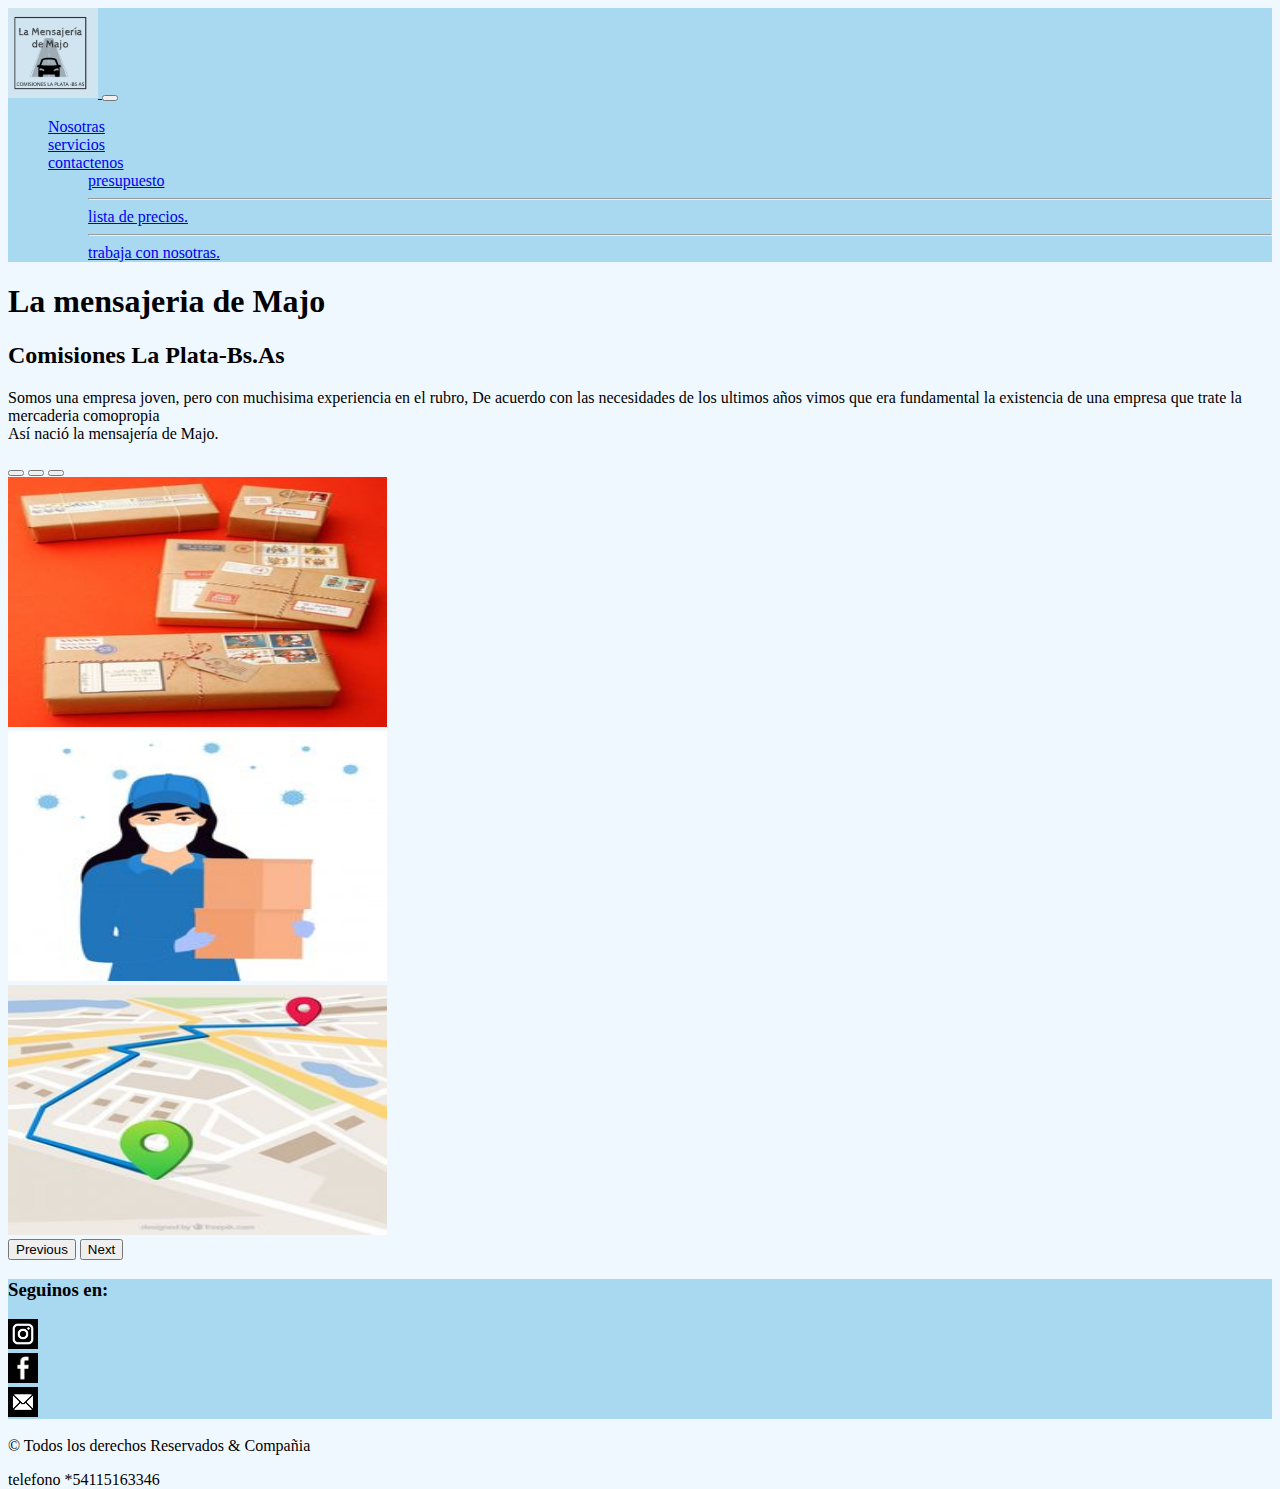
<file: index.html>
<!DOCTYPE html>
<html lang="en">
<head>
    <meta charset="UTF-8">
    <meta http-equiv="X-UA-Compatible" content="IE=edge">
    <meta name="viewport" content="width=device-width, initial-scale=1.0">
  
<!-- CSS only -->
<link href="https://cdn.jsdelivr.net/npm/bootstrap@5.2.0/dist/css/bootstrap.min.css" rel="stylesheet" integrity="sha384-gH2yIJqKdNHPEq0n4Mqa/HGKIhSkIHeL5AyhkYV8i59U5AR6csBvApHHNl/vI1Bx" crossorigin="anonymous">

<link rel="stylesheet" href="css/main.css">
    <title>boostrap
    </title>
</head>
<body>
   <header class="container">
    <div class="row">
        <nav class="navbar navbar-expand-lg bg-fondo col-12">
            <div class="container-fluid">
              <a class="navbar-brand col-6" href="#">
                <img src="imagenes/mensajeriademajo.jpg" alt="" class="majo">
              </a>
              <button class="navbar-toggler" type="button" data-bs-toggle="collapse" data-bs-target="#navbarSupportedContent" aria-controls="navbarSupportedContent" aria-expanded="false" aria-label="Toggle navigation">
                <span class="navbar-toggler-icon"></span>
              </button>
              <div class="collapse navbar-collapse" id="navbarSupportedContent">
                <ul class="navbar-nav me-auto mb-2 mb-lg-0 col-6">
                  <li class="nav-item">
                    <a class="nav-link active" aria-current="page" href="index.html">Nosotras</a>
                  </li>
                  <li class="nav-item">
                    <a class="nav-link" href="servicios.html">servicios</a>
                  </li>
                  <li class="nav-item dropdown">
                    <a class="nav-link dropdown-toggle" href="presupuesto.html" role="button" data-bs-toggle="dropdown" aria-expanded="false">
                      contactenos
                    </a>
                    <ul class="dropdown-menu">
                      <li><a class="dropdown-item" href="presupuesto.html">presupuesto</a></li>
                      <li>
                        <hr class="dropdown-divider"></li>
                      <li><a class="dropdown-item" href="listaprecios.html">lista de precios. </a></li>
                      <li>
                        <hr class="dropdown-divider"></li>
                      <li><a class="dropdown-item" href="trabaja.html"> trabaja con nosotras.</a>
                    </li>
                    </ul>
                  </li>
                 
                </ul>
              
              </div>
            </div>
          </nav>
        </ul>
      </nav>
    </div>
   </header>
   <main class="container">
    <div class="row">
        <h1 class="col-12"> La mensajeria de Majo</h1>
        <h2 class="col-12"> Comisiones La Plata-Bs.As</h2>
        <p class="col-6">Somos una empresa joven, pero con muchisima experiencia en el rubro,
            De acuerdo con las necesidades de los ultimos años vimos que era fundamental la existencia de una empresa que trate la mercaderia comopropia 
            <br>
            Así nació la mensajería de Majo.</p>
        <div id="carouselExampleIndicators" class="carousel slide col-6" data-bs-ride="true">
            <div class="carousel-indicators">
              <button type="button" data-bs-target="#carouselExampleIndicators" data-bs-slide-to="0" class="active" aria-current="true" aria-label="Slide 1"></button>
              <button type="button" data-bs-target="#carouselExampleIndicators" data-bs-slide-to="1" aria-label="Slide 2"></button>
              <button type="button" data-bs-target="#carouselExampleIndicators" data-bs-slide-to="2" aria-label="Slide 3"></button>
            </div>
            <div class="carousel-inner">
              <div class="carousel-item active">
                <img src="imagenes/paquetesenvio.jpg" class="d-block w-100 foto" alt="...">
              </div>
              <div class="carousel-item">
                <img src="imagenes/mujermensajeria.jpg" class="d-block w-100 foto" alt="...">
              </div>
              <div class="carousel-item">
                <img src="imagenes/mensajeria1.jpg" class="d-block w-100 foto" alt="...">
              </div>
            </div>
            <button class="carousel-control-prev" type="button" data-bs-target="#carouselExampleIndicators" data-bs-slide="prev">
              <span class="carousel-control-prev-icon" aria-hidden="true"></span>
              <span class="visually-hidden">Previous</span>
            </button>
            <button class="carousel-control-next" type="button" data-bs-target="#carouselExampleIndicators" data-bs-slide="next">
              <span class="carousel-control-next-icon" aria-hidden="true"></span>
              <span class="visually-hidden">Next</span>
            </button>
          </div>
    </div>
   </main>
   <footer class=" container footerPleno">
    <div class=" row divredes">
        <h3 class="col-12"> Seguinos en:</h3>
        <ul class=" col-12 liconos">
            <li class="col-3">
                <a href="https://www.instagram.com/lamensajeriademajo/" target="_blank">
                    <img src="iconos/instagramnegro.jpg" alt="instragram" class="iconos">
                </a>
            </li>
            <li class="col-3" >
                <img src="iconos/facebooknegro.jpg" alt="facebook"class="iconos">
            </li>
            <li class="col-3">
                <img src="iconos/mailne.jpg" alt="mail"class="iconos">
            </li>
        </ul>
    </div>
    <p class=" col-6 pfooter">&copy; Todos los derechos Reservados  &amp; Compañia</p>
    <p class=" col-6 pfooter"> telefono *54115163346</p>

</footer>
  <!-- JavaScript Bundle with Popper -->
<script src="https://cdn.jsdelivr.net/npm/bootstrap@5.2.0/dist/js/bootstrap.bundle.min.js" integrity="sha384-A3rJD856KowSb7dwlZdYEkO39Gagi7vIsF0jrRAoQmDKKtQBHUuLZ9AsSv4jD4Xa" crossorigin="anonymous"></script>  
</body>
</html>
</file>
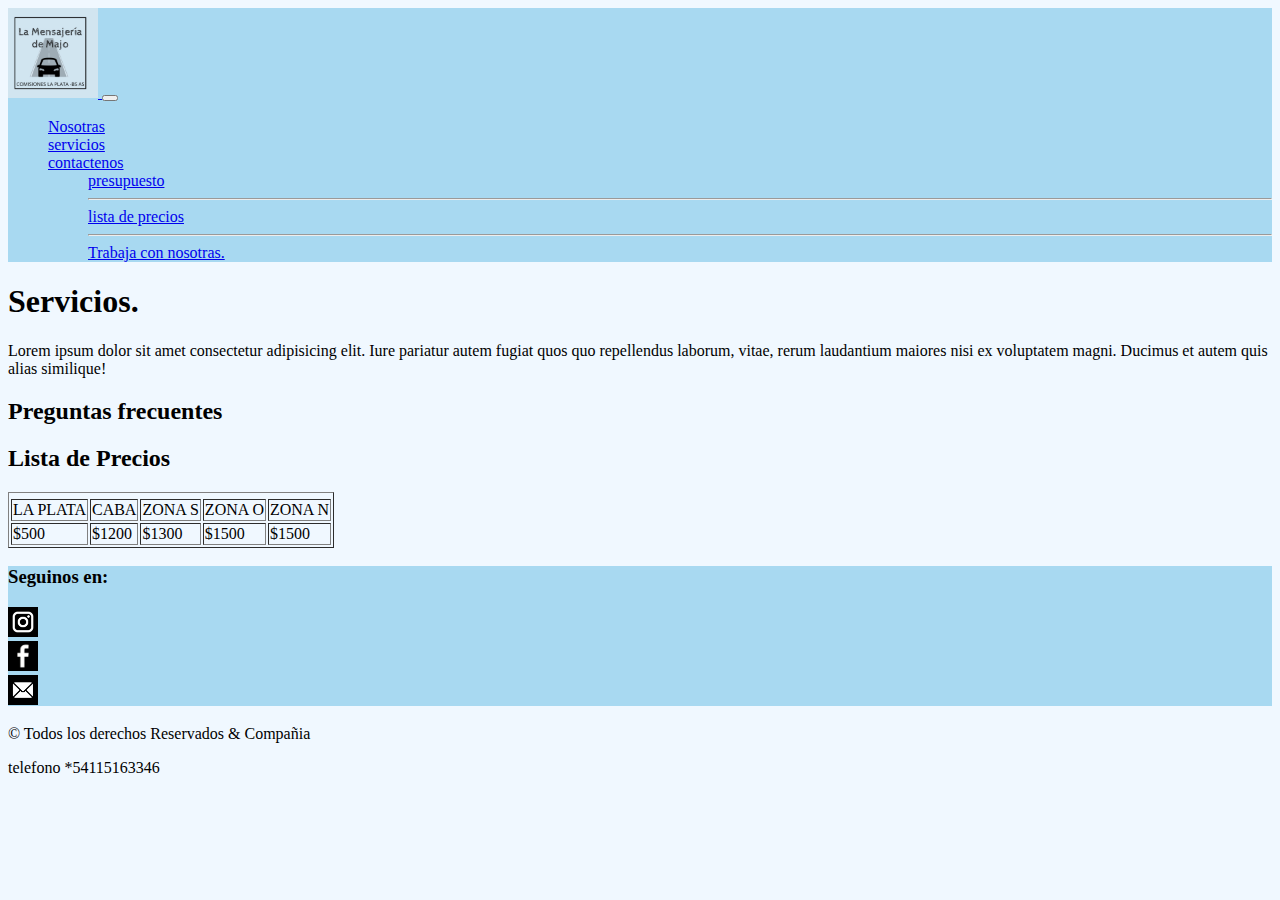
<file: listaprecios.html>
<!DOCTYPE html>
<html lang="es">
<head>
    <meta charset="UTF-8">
    <meta http-equiv="X-UA-Compatible" content="IE=edge">
    <meta name="viewport" content="width=device-width, initial-scale=1.0">
  
<!-- CSS only -->
<link href="https://cdn.jsdelivr.net/npm/bootstrap@5.2.0/dist/css/bootstrap.min.css" rel="stylesheet" integrity="sha384-gH2yIJqKdNHPEq0n4Mqa/HGKIhSkIHeL5AyhkYV8i59U5AR6csBvApHHNl/vI1Bx" crossorigin="anonymous">

<link rel="stylesheet" href="css/servicios.css">
    <title>boostrap
    </title>
</head>
<body>
   <header class="container">
    <div class="row">
        <nav class="navbar navbar-expand-lg bg-fondo col-12 ">
            <div class="container-fluid">
              <a class="navbar-brand col-6" href="#">
                <img src="imagenes/mensajeriademajo.jpg" alt="" class="majo">
              </a>
              <button class="navbar-toggler" type="button" data-bs-toggle="collapse" data-bs-target="#navbarSupportedContent" aria-controls="navbarSupportedContent" aria-expanded="false" aria-label="Toggle navigation">
                <span class="navbar-toggler-icon"></span>
              </button>
              <div class="collapse navbar-collapse" id="navbarSupportedContent">
                <ul class="navbar-nav me-auto mb-2 mb-lg-0 col-6 ">
                  <li class="nav-item barra">
                    <a class="nav-link active" aria-current="page" href="index.html">Nosotras</a>
                  </li>
                  <li class="nav-item barra">
                    <a class="nav-link" href="servicios.html">servicios</a>
                  </li>
                  <li class="nav-item dropdown barra">
                    <a class="nav-link dropdown-toggle" href="#" role="button" data-bs-toggle="dropdown" aria-expanded="false">
                      contactenos
                    </a>
                    <ul class="dropdown-menu">
                      <li><a class="dropdown-item" href="presupuesto.html">presupuesto</a></li>
                      <li>
                        <hr class="dropdown-divider"></li>
                      <li>
                        <a class="dropdown-item" href="listaprecios.html">lista de precios </a></li>
                      <li>
                        <hr class="dropdown-divider"></li>
                      <li><a class="dropdown-item" href="trabaja.html"> Trabaja con nosotras.</a></li>
                    </ul>
                  </li>
                 
                </ul>
              
              </div>
            </div>
          </nav>
        </ul>
      </nav>
    </div>
   </header>
   <main class="container">
    <div class="row">

        <div>
            <h1 class="col-12"> Servicios.</h1>
            <p> Lorem ipsum dolor sit amet consectetur adipisicing elit. Iure pariatur autem fugiat quos quo repellendus laborum, vitae, rerum laudantium maiores nisi ex voluptatem magni. Ducimus et autem quis alias similique!</p>

        </div>

        <div> 
            <h2> Preguntas frecuentes</h2>
        </div>
        
        

<main class=" container-fluid">
    <div>
    <h2> Lista de Precios </h2>
    
    <table border="1px">
            <tr>
                <tr>
                    <tr>
                        <td>LA PLATA</td>
                        <td>CABA</td>
                        <td>ZONA S</td>
                        <td>ZONA O</td>
                        <td>ZONA N</td>
                      </tr>
                  </tr>
                  <td>$500</td>
                  <td>$1200</td>
                  <td>$1300</td>
                  <td>$1500</td>
                  <td>$1500</td>
            </tr>
            
    </table>

</div>
</main>




   <footer class=" container footerPleno">
    <div class=" row divredes">
        <h3 class="col-12"> Seguinos en:</h3>
        <ul class=" col-12 liconos">
            <li class="col-3">
                <a href="https://www.instagram.com/lamensajeriademajo/" target="_blank">
                    <img src="iconos/instagramnegro.jpg" alt="instragram" class="iconos">
                </a>
            </li>
            <li class="col-3" >
                <img src="iconos/facebooknegro.jpg" alt="facebook"class="iconos">
            </li>
            <li class="col-3">
                <img src="iconos/mailne.jpg" alt="mail"class="iconos">
            </li>
        </ul>
    </div>
    <p class=" col-6 pfooter">&copy; Todos los derechos Reservados  &amp; Compañia</p>
    <p class=" col-6 pfooter"> telefono *54115163346</p>

</footer>
<script src="https://cdn.jsdelivr.net/npm/bootstrap@5.2.0/dist/js/bootstrap.bundle.min.js" integrity="sha384-A3rJD856KowSb7dwlZdYEkO39Gagi7vIsF0jrRAoQmDKKtQBHUuLZ9AsSv4jD4Xa" crossorigin="anonymous"></script> 
</body>
</file>
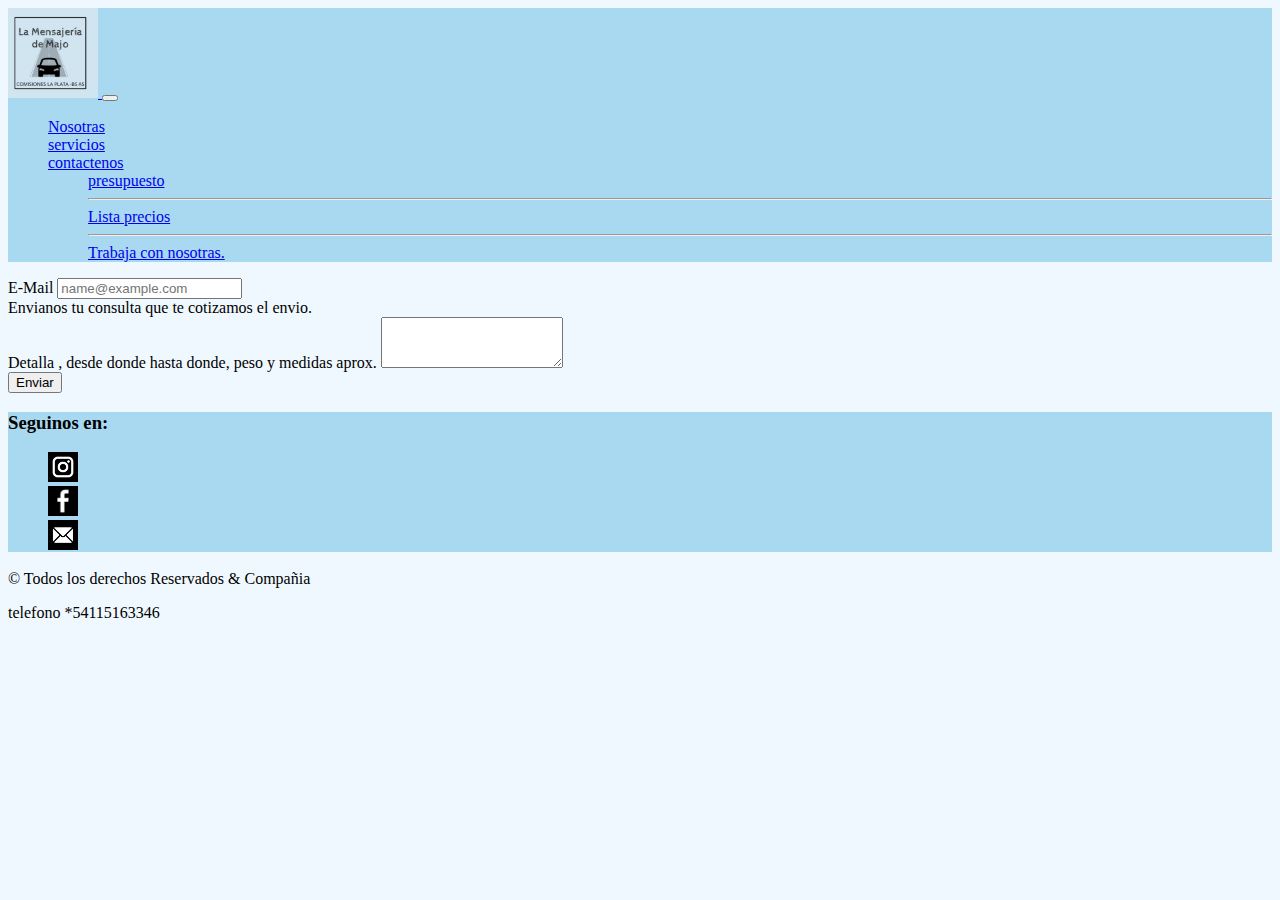
<file: presupuesto.html>
<!DOCTYPE html>
<html lang="es">
<head>
    <meta charset="UTF-8">
    <meta http-equiv="X-UA-Compatible" content="IE=edge">
    <meta name="viewport" content="width=device-width, initial-scale=1.0">
  
<!-- CSS only -->
<link href="https://cdn.jsdelivr.net/npm/bootstrap@5.2.0/dist/css/bootstrap.min.css" rel="stylesheet" integrity="sha384-gH2yIJqKdNHPEq0n4Mqa/HGKIhSkIHeL5AyhkYV8i59U5AR6csBvApHHNl/vI1Bx" crossorigin="anonymous">

<link rel="stylesheet" href="css/servicios.css">
    <title>boostrap
    </title>
</head>
<body>
   <header class="container">
    <div class="row">
        <nav class="navbar navbar-expand-lg bg-fondo col-12">
            <div class="container-fluid">
              <a class="navbar-brand col-6" href="#">
                <img src="imagenes/mensajeriademajo.jpg" alt="" class="majo">
              </a>
              <button class="navbar-toggler" type="button" data-bs-toggle="collapse" data-bs-target="#navbarSupportedContent" aria-controls="navbarSupportedContent" aria-expanded="false" aria-label="Toggle navigation">
                <span class="navbar-toggler-icon"></span>
              </button>
              <div class="collapse navbar-collapse" id="navbarSupportedContent">
                <ul class="navbar-nav me-auto mb-2 mb-lg-0 col-6">
                  <li class="nav-item">
                    <a class="nav-link active" aria-current="page" href="index.html">Nosotras</a>
                  </li>
                  <li class="nav-item">
                    <a class="nav-link" href="servicios.html">servicios</a>
                  </li>
                  <li class="nav-item dropdown">
                    <a class="nav-link dropdown-toggle" href="#" role="button" data-bs-toggle="dropdown" aria-expanded="false">
                      contactenos
                    </a>
                    <ul class="dropdown-menu">
                      <li><a class="dropdown-item" href="presupuesto.html">presupuesto</a></li>
                      <li>
                        <hr class="dropdown-divider"></li>
                      <li>
                        <a class="dropdown-item" href="listaprecios.html">Lista precios </a></li>
                      <li>
                        <hr class="dropdown-divider"></li>
                      <li><a class="dropdown-item" href="trabaja.html"> Trabaja con nosotras.</a></li>
                    </ul>
                  </li>
                 
                </ul>
              
              </div>
            </div>
          </nav>
        </ul>
      </nav>
    </div>
   </header>
   <main class="container">
    <div class="row">
        <div class="mb-3">
    <label for="exampleFormControlInput1" class="form-label">E-Mail</label>
    <input type="email" class="form-control" id="exampleFormControlInput1" placeholder="name@example.com">
  </div>
  <div class="mb-3">
    <label for="exampleFormControlTextarea1" class="form-label">Envianos tu consulta que te cotizamos el envio. <br> Detalla , desde donde hasta donde, peso y medidas aprox.</label>
    <textarea class="form-control" id="exampleFormControlTextarea1" rows="3"></textarea>
       </div>
       <div class="col-auto">
        <button type="submit" class="btn btn-primary mb-3">Enviar</button>
      </div>
</div>
</main>


   <footer class=" container footerPleno">
    <div class=" row divredes">
        <h3 class="col-12"> Seguinos en:</h3>
        <ul class=" col-12">
            <li class="col-3">
                <a href="https://www.instagram.com/lamensajeriademajo/" target="_blank">
                    <img src="iconos/instagramnegro.jpg" alt="instragram" class="iconos">
                </a>
            </li>
            <li class="col-3" >
                <img src="iconos/facebooknegro.jpg" alt="facebook"class="iconos">
            </li>
            <li class="col-3">
                <img src="iconos/mailne.jpg" alt="mail"class="iconos">
            </li>
        </ul>
    </div>
    <p class=" col-6 pfooter">&copy; Todos los derechos Reservados  &amp; Compañia</p>
    <p class=" col-6 pfooter"> telefono *54115163346</p>

</footer>
<script src="https://cdn.jsdelivr.net/npm/bootstrap@5.2.0/dist/js/bootstrap.bundle.min.js" integrity="sha384-A3rJD856KowSb7dwlZdYEkO39Gagi7vIsF0jrRAoQmDKKtQBHUuLZ9AsSv4jD4Xa" crossorigin="anonymous"></script> 
</body>
</file>
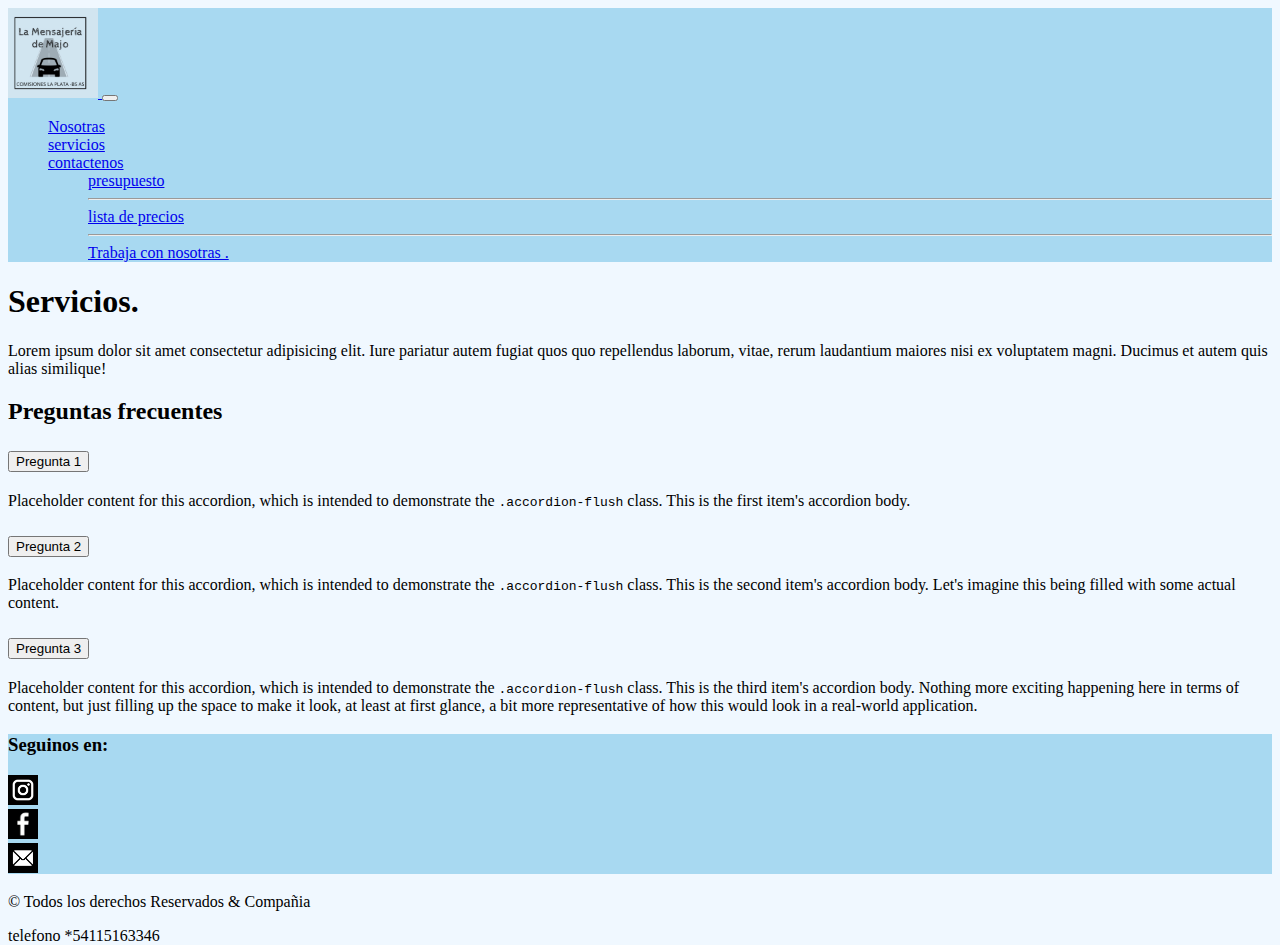
<file: servicios.html>
<!DOCTYPE html>
<html lang="es">
<head>
    <meta charset="UTF-8">
    <meta http-equiv="X-UA-Compatible" content="IE=edge">
    <meta name="viewport" content="width=device-width, initial-scale=1.0">
  
<!-- CSS only -->
<link href="https://cdn.jsdelivr.net/npm/bootstrap@5.2.0/dist/css/bootstrap.min.css" rel="stylesheet" integrity="sha384-gH2yIJqKdNHPEq0n4Mqa/HGKIhSkIHeL5AyhkYV8i59U5AR6csBvApHHNl/vI1Bx" crossorigin="anonymous">

<link rel="stylesheet" href="css/servicios.css">
    <title>boostrap
    </title>
</head>
<body>
   <header class="container">
    <div class="row">
        <nav class="navbar navbar-expand-lg bg-fondo col-12 ">
            <div class="container-fluid">
              <a class="navbar-brand col-6" href="#">
                <img src="imagenes/mensajeriademajo.jpg" alt="" class="majo">
              </a>
              <button class="navbar-toggler" type="button" data-bs-toggle="collapse" data-bs-target="#navbarSupportedContent" aria-controls="navbarSupportedContent" aria-expanded="false" aria-label="Toggle navigation">
                <span class="navbar-toggler-icon"></span>
              </button>
              <div class="collapse navbar-collapse" id="navbarSupportedContent">
                <ul class="navbar-nav me-auto mb-2 mb-lg-0 col-6 ">
                  <li class="nav-item barra">
                    <a class="nav-link active" aria-current="page" href="index.html">Nosotras</a>
                  </li>
                  <li class="nav-item barra">
                    <a class="nav-link" href="servicios.html">servicios</a>
                  </li>
                  <li class="nav-item dropdown barra">
                    <a class="nav-link dropdown-toggle" href="#" role="button" data-bs-toggle="dropdown" aria-expanded="false">
                      contactenos
                    </a>
                    <ul class="dropdown-menu">
                      <li><a class="dropdown-item" href="presupuesto.html">presupuesto</a></li>
                      <li>
                        <hr class="dropdown-divider"></li>
                      <li>
                        <a class="dropdown-item" href="listaprecios.html">lista de precios </a></li>
                      <li>
                        <hr class="dropdown-divider"></li>
                      <li><a class="dropdown-item" href="trabaja.html"> Trabaja con nosotras .</a></li>
                    </ul>
                  </li>
                 
                </ul>
              
              </div>
            </div>
          </nav>
        </ul>
      </nav>
    </div>
   </header>
   <main class="container">
    <div class="row">

        <div>
            <h1 class="col-12"> Servicios.</h1>
            <p> Lorem ipsum dolor sit amet consectetur adipisicing elit. Iure pariatur autem fugiat quos quo repellendus laborum, vitae, rerum laudantium maiores nisi ex voluptatem magni. Ducimus et autem quis alias similique!</p>

        </div>

        <div> 
            <h2> Preguntas frecuentes</h2>
        </div>
        
        <div class="accordion accordion-flush" id="accordionFlushExample">
            <div class="accordion-item">
              <h2 class="accordion-header" id="flush-headingOne">
                <button class="accordion-button collapsed" type="button" data-bs-toggle="collapse" data-bs-target="#flush-collapseOne" aria-expanded="false" aria-controls="flush-collapseOne">
                  Pregunta 1
                </button>
              </h2>
              <div id="flush-collapseOne" class="accordion-collapse collapse" aria-labelledby="flush-headingOne" data-bs-parent="#accordionFlushExample">
                <div class="accordion-body">Placeholder content for this accordion, which is intended to demonstrate the <code>.accordion-flush</code> class. This is the first item's accordion body.</div>
              </div>
            </div>
            <div class="accordion-item">
              <h2 class="accordion-header" id="flush-headingTwo">
                <button class="accordion-button collapsed" type="button" data-bs-toggle="collapse" data-bs-target="#flush-collapseTwo" aria-expanded="false" aria-controls="flush-collapseTwo">
                  Pregunta 2
                </button>
              </h2>
              <div id="flush-collapseTwo" class="accordion-collapse collapse" aria-labelledby="flush-headingTwo" data-bs-parent="#accordionFlushExample">
                <div class="accordion-body">Placeholder content for this accordion, which is intended to demonstrate the <code>.accordion-flush</code> class. This is the second item's accordion body. Let's imagine this being filled with some actual content.</div>
              </div>
            </div>
            <div class="accordion-item">
              <h2 class="accordion-header" id="flush-headingThree">
                <button class="accordion-button collapsed" type="button" data-bs-toggle="collapse" data-bs-target="#flush-collapseThree" aria-expanded="false" aria-controls="flush-collapseThree">
                 Pregunta 3
                </button>
              </h2>
              <div id="flush-collapseThree" class="accordion-collapse collapse" aria-labelledby="flush-headingThree" data-bs-parent="#accordionFlushExample">
                <div class="accordion-body">Placeholder content for this accordion, which is intended to demonstrate the <code>.accordion-flush</code> class. This is the third item's accordion body. Nothing more exciting happening here in terms of content, but just filling up the space to make it look, at least at first glance, a bit more representative of how this would look in a real-world application.</div>
              </div>
            </div>
          </div>
</main>


   <footer class=" container footerPleno">
    <div class=" row divredes">
        <h3 class="col-12"> Seguinos en:</h3>
        <ul class=" col-12 liconos">
            <li class="col-3">
                <a href="https://www.instagram.com/lamensajeriademajo/" target="_blank">
                    <img src="iconos/instagramnegro.jpg" alt="instragram" class="iconos">
                </a>
            </li>
            <li class="col-3" >
                <img src="iconos/facebooknegro.jpg" alt="facebook"class="iconos">
            </li>
            <li class="col-3">
                <img src="iconos/mailne.jpg" alt="mail"class="iconos">
            </li>
        </ul>
    </div>
    <p class=" col-6 pfooter">&copy; Todos los derechos Reservados  &amp; Compañia</p>
    <p class=" col-6 pfooter"> telefono *54115163346</p>

</footer>
<script src="https://cdn.jsdelivr.net/npm/bootstrap@5.2.0/dist/js/bootstrap.bundle.min.js" integrity="sha384-A3rJD856KowSb7dwlZdYEkO39Gagi7vIsF0jrRAoQmDKKtQBHUuLZ9AsSv4jD4Xa" crossorigin="anonymous"></script> 
</body>
</file>
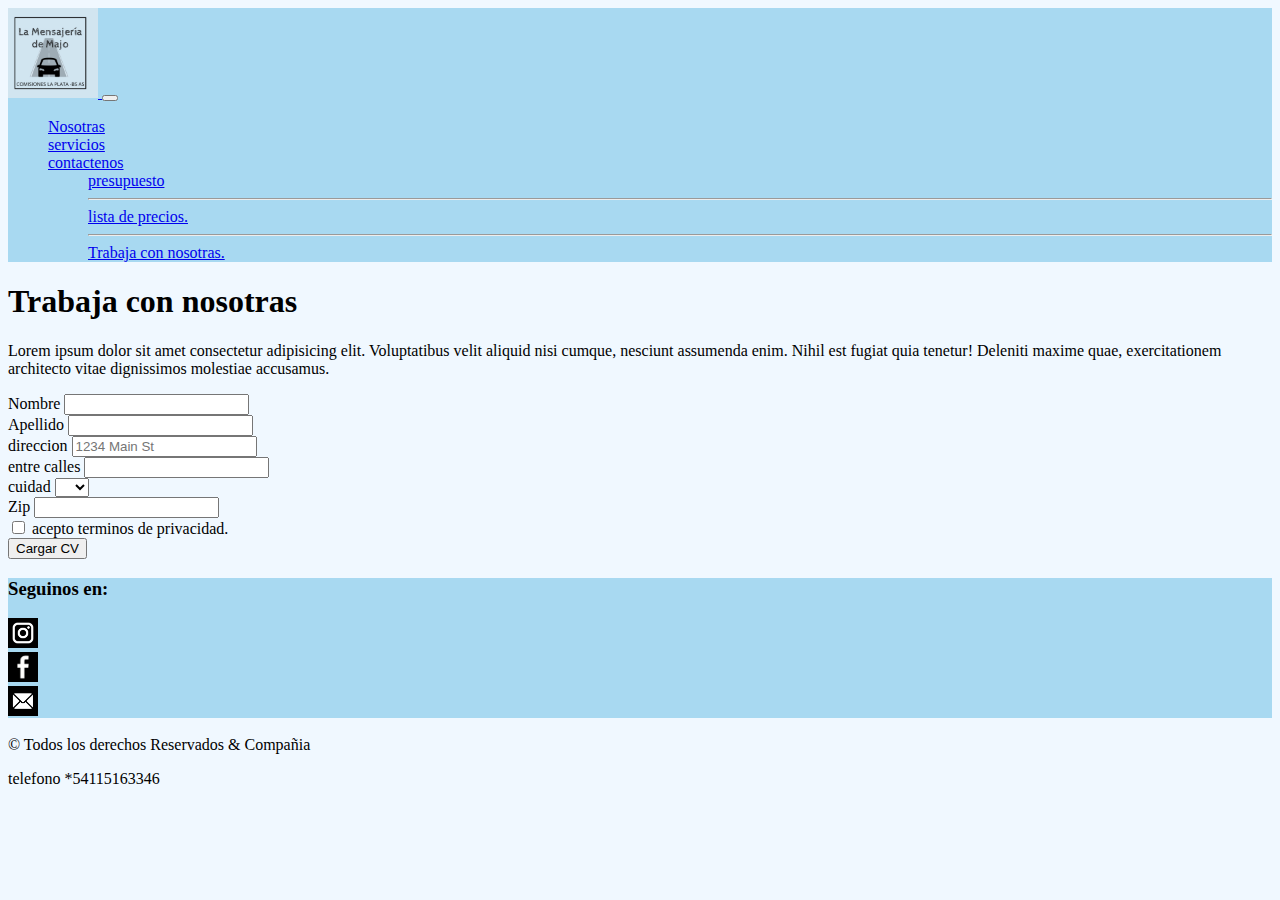
<file: trabaja.html>
<!DOCTYPE html>
<html lang="en">
<head>
    <meta charset="UTF-8">
    <meta http-equiv="X-UA-Compatible" content="IE=edge">
    <meta name="viewport" content="width=device-width, initial-scale=1.0">
  
<!-- CSS only -->
<link href="https://cdn.jsdelivr.net/npm/bootstrap@5.2.0/dist/css/bootstrap.min.css" rel="stylesheet" integrity="sha384-gH2yIJqKdNHPEq0n4Mqa/HGKIhSkIHeL5AyhkYV8i59U5AR6csBvApHHNl/vI1Bx" crossorigin="anonymous">

<link rel="stylesheet" href="css/main.css">
    <title>boostrap
    </title>
</head>
<body>
   <header class="container">
    <div class="row">
        <nav class="navbar navbar-expand-lg bg-fondo col-12">
            <div class="container-fluid">
              <a class="navbar-brand col-6" href="#">
                <img src="imagenes/mensajeriademajo.jpg" alt="" class="majo">
              </a>
              <button class="navbar-toggler" type="button" data-bs-toggle="collapse" data-bs-target="#navbarSupportedContent" aria-controls="navbarSupportedContent" aria-expanded="false" aria-label="Toggle navigation">
                <span class="navbar-toggler-icon"></span>
              </button>
              <div class="collapse navbar-collapse" id="navbarSupportedContent">
                <ul class="navbar-nav me-auto mb-2 mb-lg-0 col-6">
                  <li class="nav-item">
                    <a class="nav-link active" aria-current="page" href="index.html">Nosotras</a>
                  </li>
                  <li class="nav-item">
                    <a class="nav-link" href="servicios.html">servicios</a>
                  </li>
                  <li class="nav-item dropdown">
                    <a class="nav-link dropdown-toggle" href="presupuesto.html" role="button" data-bs-toggle="dropdown" aria-expanded="false">
                      contactenos
                    </a>
                    <ul class="dropdown-menu">
                      <li><a class="dropdown-item" href="presupuesto.html">presupuesto</a></li>
                      <li>
                        <hr class="dropdown-divider"></li>
                      <li><a class="dropdown-item" href="listaprecios.html">lista de precios. </a></li>
                      <li>
                        <hr class="dropdown-divider"></li>
                      <li><a class="dropdown-item" href="trabaja.html"> Trabaja con nosotras.</a></li>
                    </ul>
                  </li>
                 
                </ul>
              
              </div>
            </div>
          </nav>
        </ul>
      </nav>
    </div>
   </header>
   <main class="container">
    <div class="row">
        <h1> Trabaja con nosotras</h1>
        <p class="2 10">Lorem ipsum dolor sit amet consectetur adipisicing elit. Voluptatibus velit aliquid nisi cumque, nesciunt assumenda enim. Nihil est fugiat quia tenetur! Deleniti maxime quae, exercitationem architecto vitae dignissimos molestiae accusamus.</p>
        <p> 
            <form class="row g-3">
  <div class="col-md-6">
    <label for="inputEmail4" class="form-label">Nombre</label>
    <input type="email" class="form-control" id="inputEmail4">
  </div>
  <div class="col-md-6">
    <label for="inputPassword4" class="form-label">Apellido</label>
    <input type="password" class="form-control" id="inputPassword4">
  </div>
  <div class="col-12">
    <label for="inputAddress" class="form-label">direccion</label>
    <input type="text" class="form-control" id="inputAddress" placeholder="1234 Main St">
  </div>
  
  <div class="col-md-6">
    <label for="inputCity" class="form-label">entre calles</label>
    <input type="text" class="form-control" id="inputCity">
  </div>
  <div class="col-md-4">
    <label for="inputState" class="form-label">cuidad</label>
    <select id="inputState" class="form-select">
      <option selected></option>
      <option>...</option>
    </select>
  </div>
  <div class="col-md-2">
    <label for="inputZip" class="form-label">Zip</label>
    <input type="text" class="form-control" id="inputZip">
  </div>
  <div class="col-12">
    <div class="form-check">
      <input class="form-check-input" type="checkbox" id="gridCheck">
      <label class="form-check-label" for="gridCheck">
        acepto terminos de privacidad.
      </label>
    </div>
  </div>
  <div class="col-12">
    <button type="submit" class="btn btn-primary">Cargar CV</button>
  </div>
</form></p>
        
    </div>
   </main>
   <footer class=" container footerPleno">
    <div class=" row divredes">
        <h3 class="col-12"> Seguinos en:</h3>
        <ul class=" col-12 liconos">
            <li class="col-3">
                <a href="https://www.instagram.com/lamensajeriademajo/" target="_blank">
                    <img src="iconos/instagramnegro.jpg" alt="instragram" class="iconos">
                </a>
            </li>
            <li class="col-3" >
                <img src="iconos/facebooknegro.jpg" alt="facebook"class="iconos">
            </li>
            <li class="col-3">
                <img src="iconos/mailne.jpg" alt="mail"class="iconos">
            </li>
        </ul>
    </div>
    <p class=" col-6 pfooter">&copy; Todos los derechos Reservados  &amp; Compañia</p>
    <p class=" col-6 pfooter"> telefono *54115163346</p>

</footer>
  <!-- JavaScript Bundle with Popper -->
<script src="https://cdn.jsdelivr.net/npm/bootstrap@5.2.0/dist/js/bootstrap.bundle.min.js" integrity="sha384-A3rJD856KowSb7dwlZdYEkO39Gagi7vIsF0jrRAoQmDKKtQBHUuLZ9AsSv4jD4Xa" crossorigin="anonymous"></script>  
</body>
</html>
</file>
<file: css/main.css>
.bg-fondo{
background-color: #A8D9F1;
}
.majo{
    width: 90px;
    height: 90px;
} 
li{
    list-style: none;}

.foto{
    width: 30%;
    height: 250px;
}
.instagram{
    width: 70px;
    height: 50px;
}
body{
    background-color: aliceblue;
}
footer{
    background-color: #A8D9F1;
    width: 100%;
    height: 140px;
    
}
.liconos{
    display: contents;
    justify-content: center;
}

.iconos {

    
    width: 30px;
    height: 30px;
    justify-content: space-between;
    
    
}
</file>
<file: css/servicios.css>
.bg-fondo{
    background-color: #A8D9F1;
    }
    .majo{
        width: 90px;
        height: 90px;
    }
    li{
        list-style: none;
    }
    .barra:hover{
        
            background-color: aliceblue;
            transform: scale(0.9);
            box-shadow: 1px 1px 10px black;
        
        
    }
    
 
   

    body{
        background-color: aliceblue;
    }
    footer{
        background-color: #A8D9F1;
        width: 100%;
        height: 140px;
        
    }
    .liconos{
        display: contents;
        justify-content: center;
    }

    .iconos {

        
        width: 30px;
        height: 30px;
        justify-content: space-between;
        
        
    }
</file>
